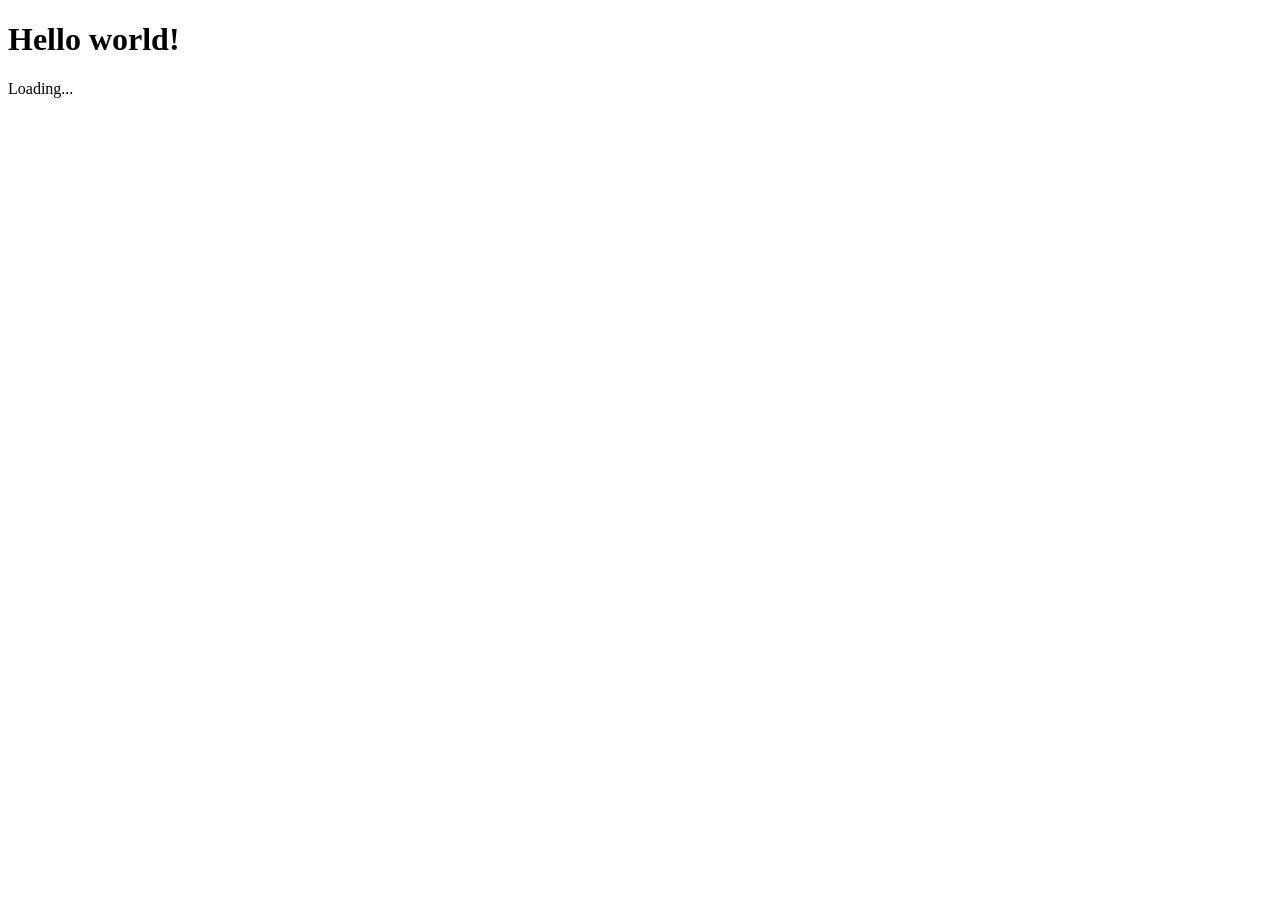
<file: index.html>
<!doctype html>
<html>
  <head>
    <title>Yoto Playlister</title>
  </head>
  <body>
    <header>
      <h1>Hello world!</h1>
    </header>

    <main>
      <div id="loading">Loading...</div>
    </main>

    <footer>
    </footer>

    <script type="module" src="yoto-playlister.mjs"></script>
  </body>
</html>
</file>
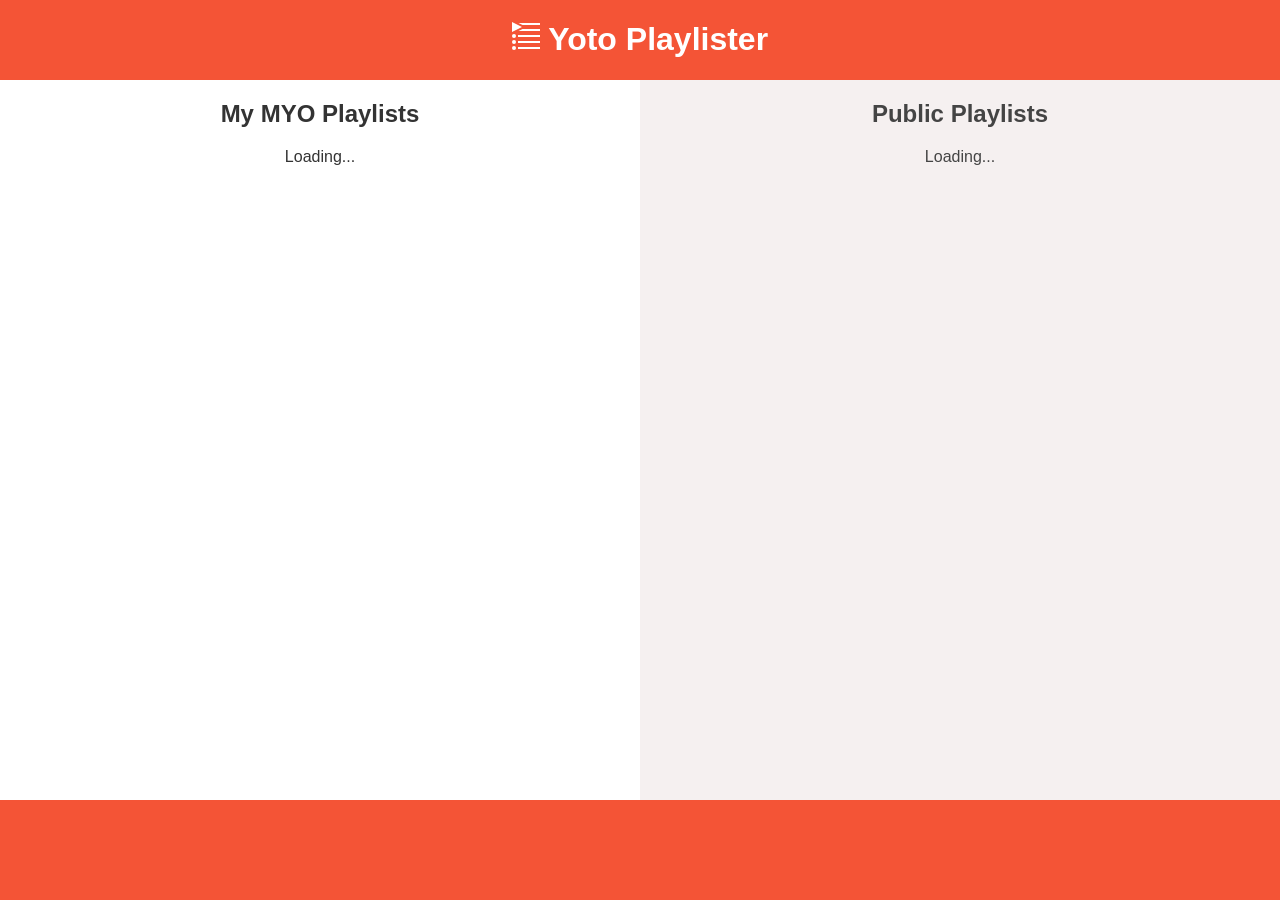
<file: page/index.html>
<!doctype html>
<html>
  <head>
    <title>Yoto Playlister</title>
    <link rel="stylesheet" href="style.css">
  </head>
  <body>
    <header>
      <h1>
        <object data="logo-white.svg" type="image/svg+xml" height="28" width="28"></object>
        Yoto Playlister
      </h1>
    </header>

    <main>
      <div id="my_stuff">
        <h2>My MYO Playlists</h2>
        <div class="loading">Loading...</div>
      </div>

      <div id="public_stuff">
        <h2>Public Playlists</h2>
        <div class="loading">Loading...</div>
      </div>
    </main>

    <footer>
    </footer>

    <script type="module" src="yoto-playlister.mjs"></script>
  </body>
</html>
</file>
<file: page/style.css>
body {
  text-align: center;
  font-family: sans-serif;
  color: #fff;
  background-color: #f45436;
  margin: 0;
}

main {
  display: grid;
  grid-template: auto 1fr auto / auto 1fr auto;
}

#my_stuff, #public_stuff {
  width: 50vw;
  height: 80vh;
  overflow-y: scroll;
}

#my_stuff {
  color: #333;
  background-color: #fff;
}

#public_stuff {
  color: #444;
  background-color: #f5f0f0;
}

#myo_cards {
  display: grid;
  place-items: center;
}

table.card {
  margin: 2em;
  padding: 2em;
  border-radius: 2em;
}

table.card:nth-child(odd) {
  background-color: #f5f0f0;
}

table.card:nth-child(even) {
  border: solid 1em #f5f0f0;
}

img.yoto-card {
  border-radius: 10px;
  background-color: #000c;
}

.left {
  text-align: left;
}

.right {
  text-align: right;
}
</file>
